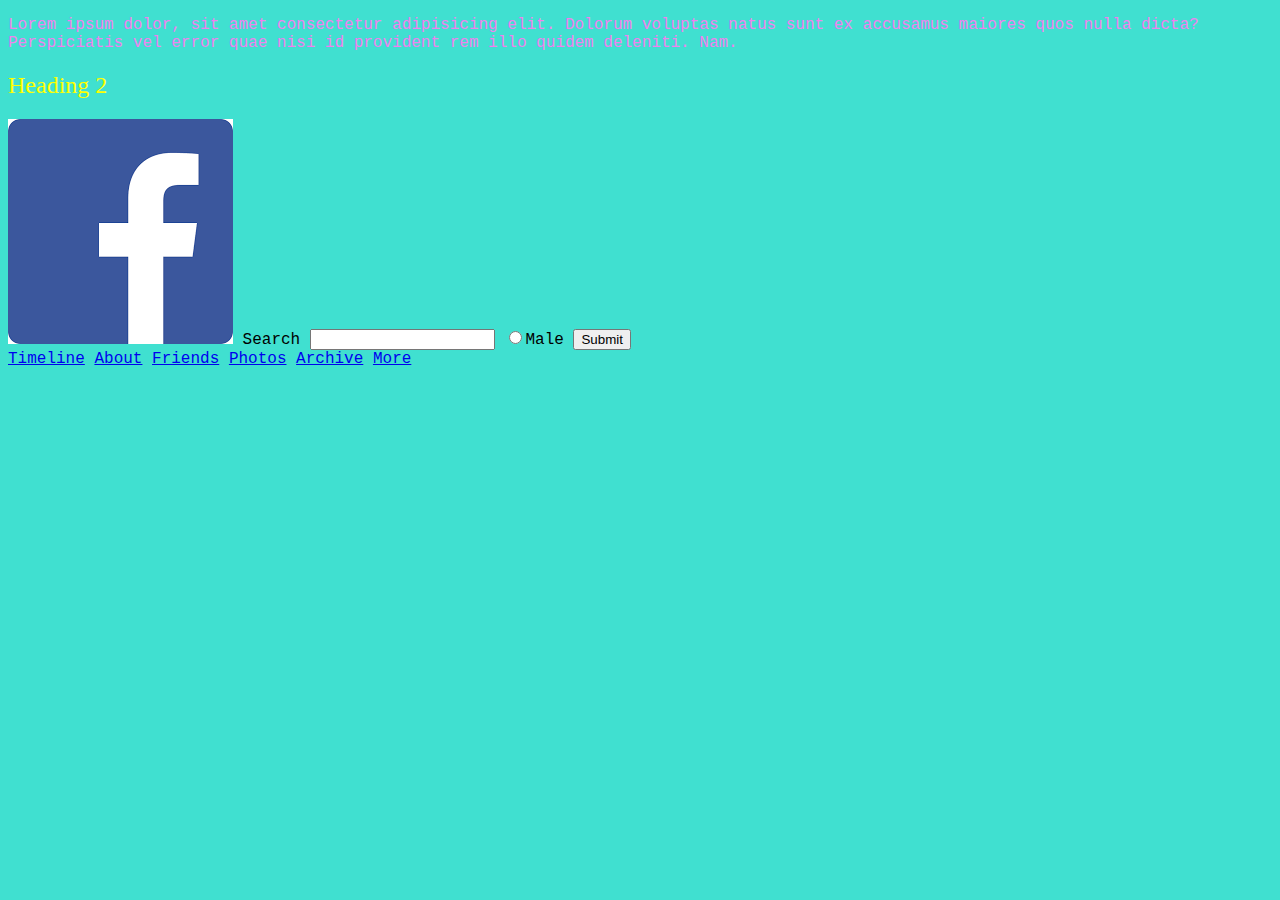
<file: index.html>
<!DOCTYPE html>
<html lang="en">
  <head>
    <meta charset="UTF-8" />
    <meta name="viewport" content="width=device-width, initial-scale=1.0" />
    <title>FACEMUX ! Phil Dioquino</title>
    <link rel="stylesheet" href="/css/style.css" />
    <link rel="stylesheet" href="/css/style.css" />
    
    <title>Hello World</title>

    <style>
      h2 {
        color: yellow;
      }
    </style>
  </head>
  <body>
    <p></p>  
    <p class="exclusive">Lorem ipsum dolor, sit amet consectetur adipisicing elit. Dolorum voluptas natus sunt ex accusamus maiores quos nulla dicta? Perspiciatis vel error quae nisi id provident rem illo quidem deleniti. Nam.</p>  
    <h2 style=>Heading 2</h2>
    <img src="/images/fbicon.png" alt="FBIcon" />
    <label for="name">Search</label>
    <input type="" name="" id="" />
    <input type="radio" name="gender" value="Male" />Male
    <button>Submit</button>

    <div id="main">
      <div class="Header">
        <a href="/timeline.html">Timeline</a>
        <a href="/about.html">About</a>
        <a href="/friends.html">Friends</a>
        <a href="/photos.html">Photos</a>
        <a href="/archive.html">Archive</a>
        <a href="/more.html">More</a>
      </div>
    </div>
  </body>
</html>
</file>
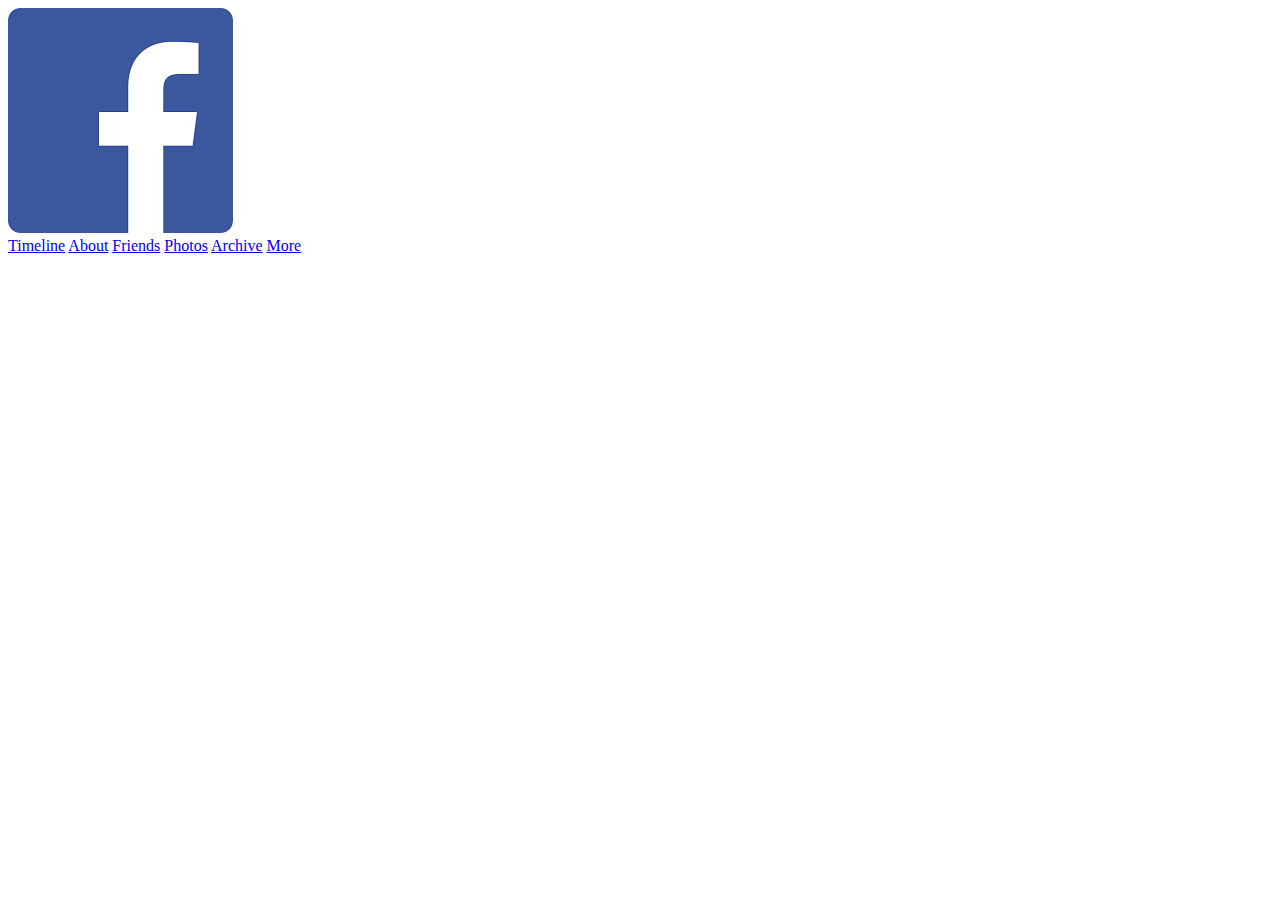
<file: about.html>
<!DOCTYPE html>
<html lang="en">
<head>
    <meta charset="UTF-8">
    <meta name="viewport" content="width=device-width, initial-scale=1.0">
    <title>FACEMUX ! ABOUT</title>
</head>
<body>   

    <img src="/images/fbicon.png" alt="FBIcon">

    <div id="main">
        

        <div class="Header">

            <a href="/timeline.html">Timeline</a>
            <a href="/about.html">About</a>
            <a href="/friends.html">Friends</a>
            <a href="/photos.html">Photos</a>
            <a href="/archive.html">Archive</a>
            <a href="/more.html">More</a>

        </div>




    </div>
</body>
</html>
</file>
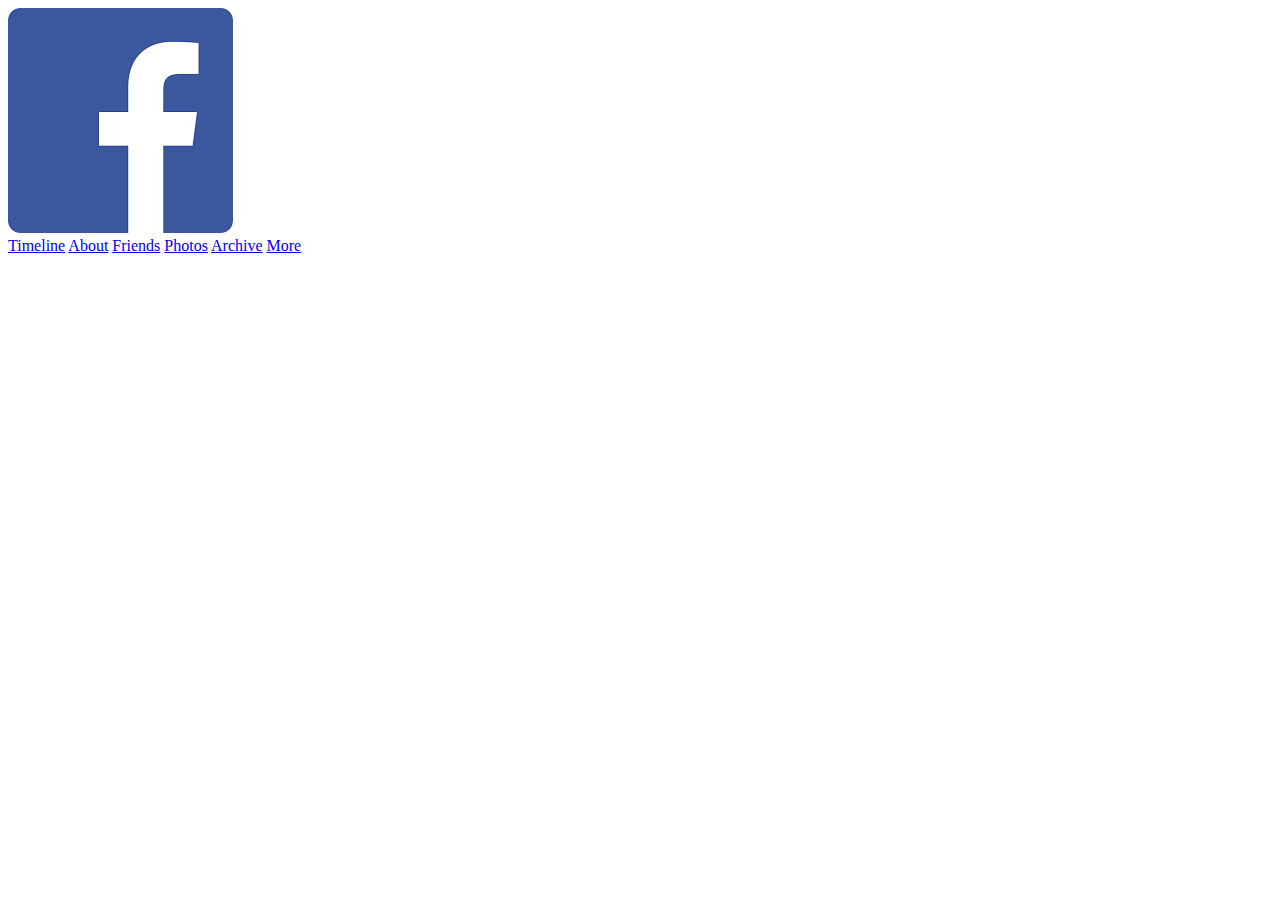
<file: archive.html>
<!DOCTYPE html>
<html lang="en">
<head>
    <meta charset="UTF-8">
    <meta name="viewport" content="width=device-width, initial-scale=1.0">
    <title>My Portfolio ! ARCHIVE</title>
</head>
<body>   

    <img src="/images/fbicon.png" alt="FBIcon">

    <div id="main">
        

        <div class="Header">

            <a href="/timeline.html">Timeline</a>
            <a href="/about.html">About</a>
            <a href="/friends.html">Friends</a>
            <a href="/photos.html">Photos</a>
            <a href="/archive.html">Archive</a>
            <a href="/more.html">More</a>

        </div>




    </div>
</body>
</html>
</file>
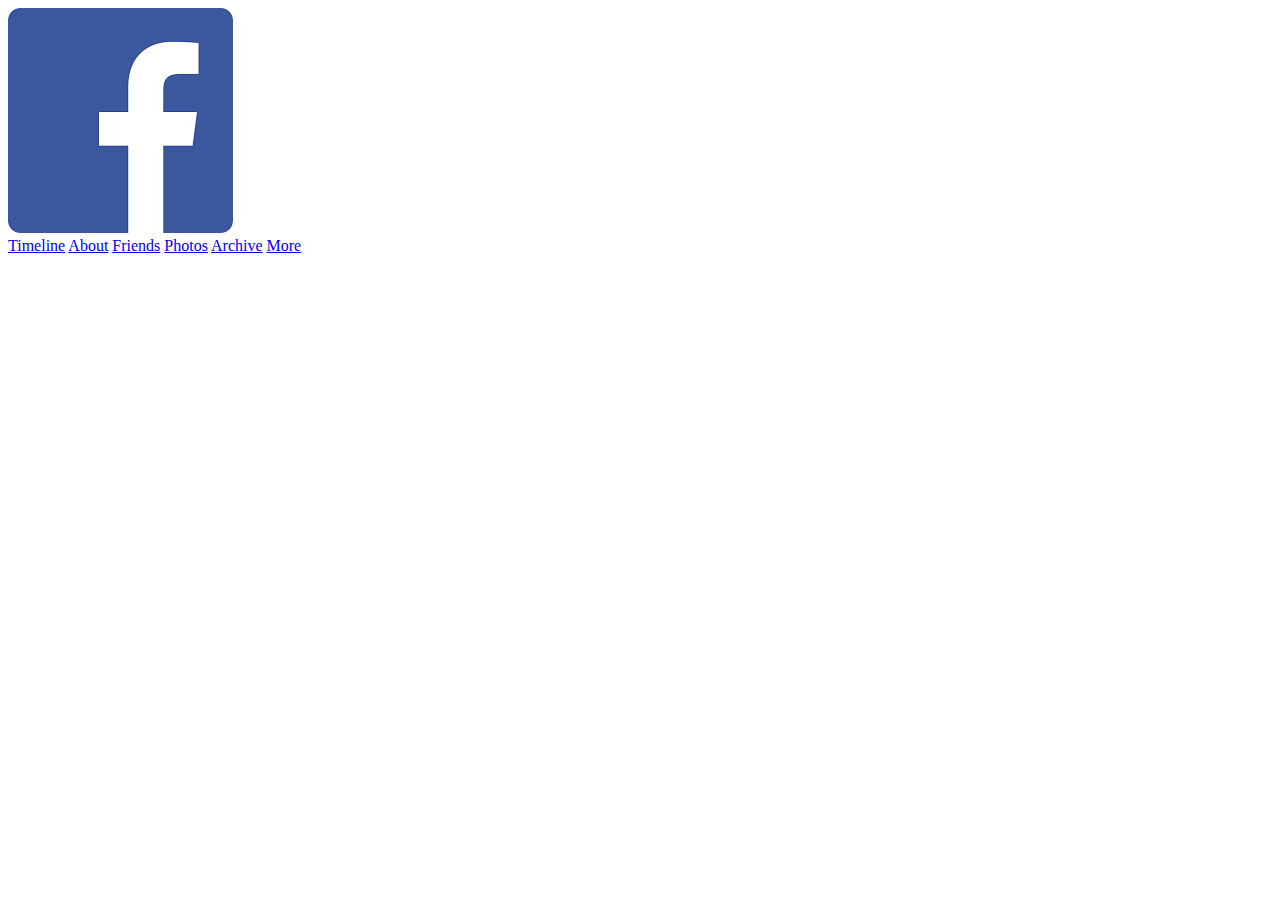
<file: friends.html>
<!DOCTYPE html>
<html lang="en">
<head>
    <meta charset="UTF-8">
    <meta name="viewport" content="width=device-width, initial-scale=1.0">
    <title>My Portfolio ! FRIENDS</title>
</head>
<body>   

    <img src="/images/fbicon.png" alt="FBIcon">

    <div id="main">
        

        <div class="Header">

            <a href="/timeline.html">Timeline</a>
            <a href="/about.html">About</a>
            <a href="/friends.html">Friends</a>
            <a href="/photos.html">Photos</a>
            <a href="/archive.html">Archive</a>
            <a href="/more.html">More</a>

        </div>




    </div>
</body>
</html>
</file>
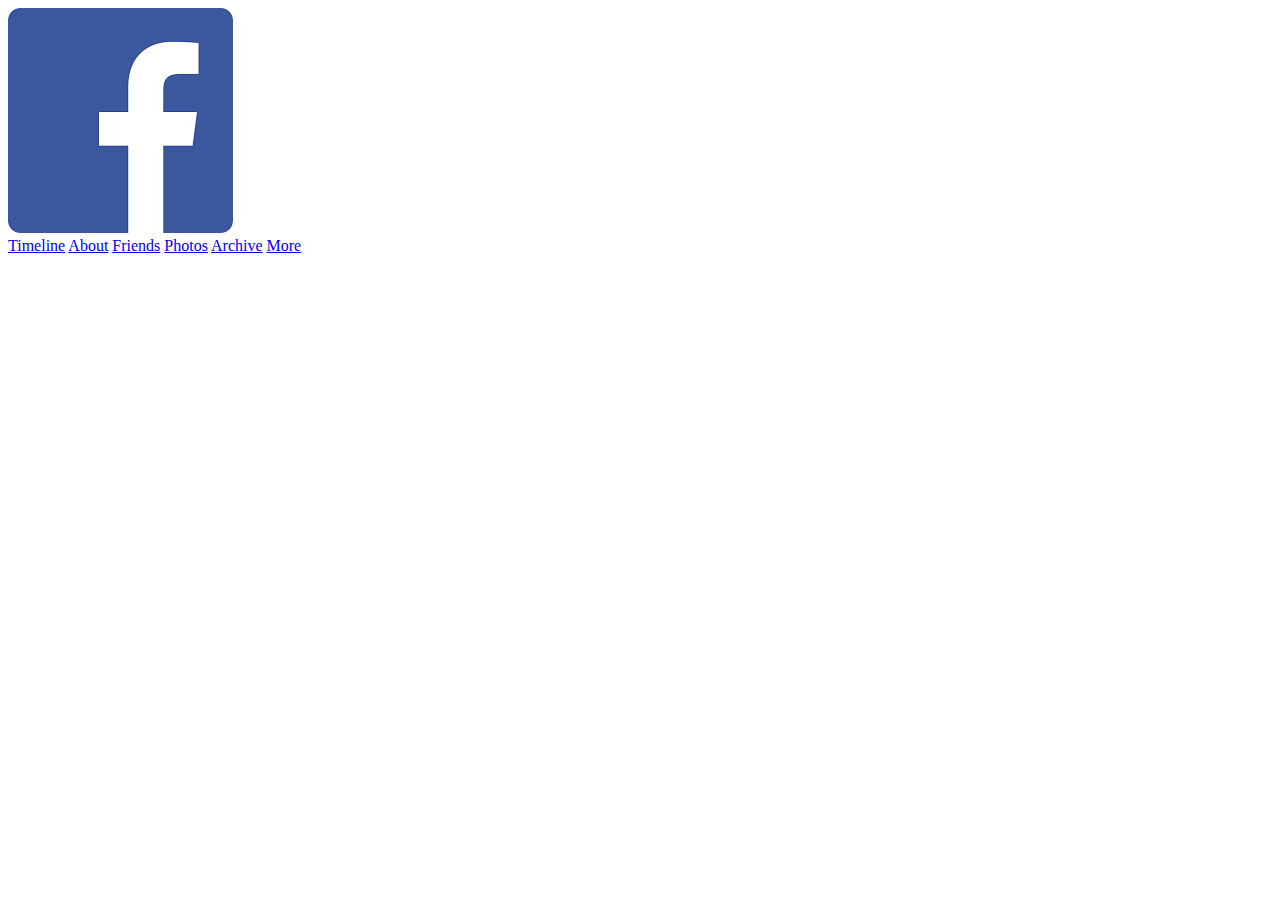
<file: more.html>
<!DOCTYPE html>
<html lang="en">
<head>
    <meta charset="UTF-8">
    <meta name="viewport" content="width=device-width, initial-scale=1.0">
    <title>My Portfolio ! MORE</title>
</head>
<body>   

    <img src="/images/fbicon.png" alt="FBIcon">

    <div id="main">
        

        <div class="Header">

            <a href="/timeline.html">Timeline</a>
            <a href="/about.html">About</a>
            <a href="/friends.html">Friends</a>
            <a href="/photos.html">Photos</a>
            <a href="/archive.html">Archive</a>
            <a href="/more.html">More</a>

        </div>




    </div>
</body>
</html>
</file>
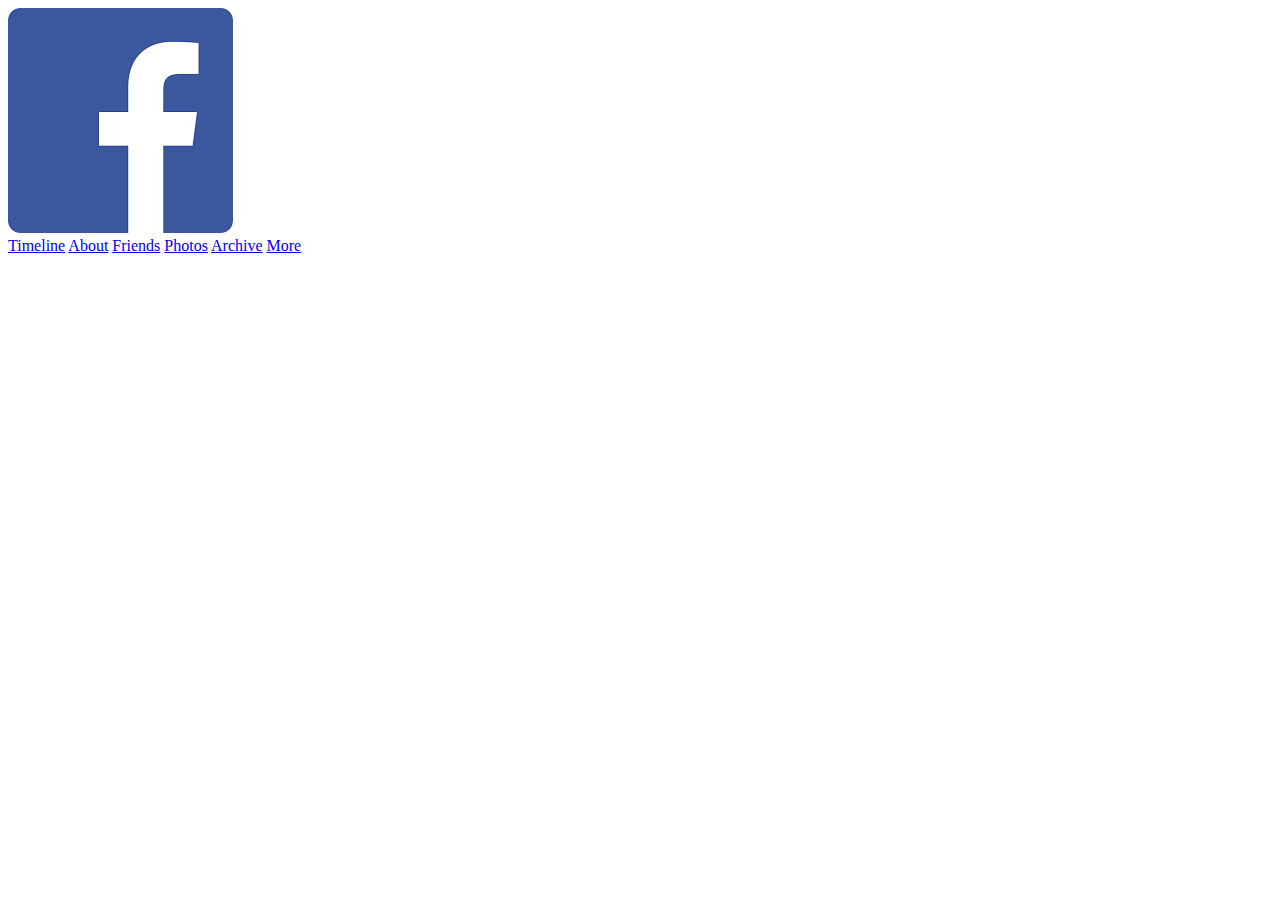
<file: photos.html>
<!DOCTYPE html>
<html lang="en">
<head>
    <meta charset="UTF-8">
    <meta name="viewport" content="width=device-width, initial-scale=1.0">
    <title>My Portfolio ! PHOTOS</title>
</head>
<body>   

    <img src="/images/fbicon.png" alt="FBIcon">

    <div id="main">
        

        <div class="Header">

            <a href="/timeline.html">Timeline</a>
            <a href="/about.html">About</a>
            <a href="/friends.html">Friends</a>
            <a href="/photos.html">Photos</a>
            <a href="/archive.html">Archive</a>
            <a href="/more.html">More</a>

        </div>




    </div>
</body>
</html>
</file>
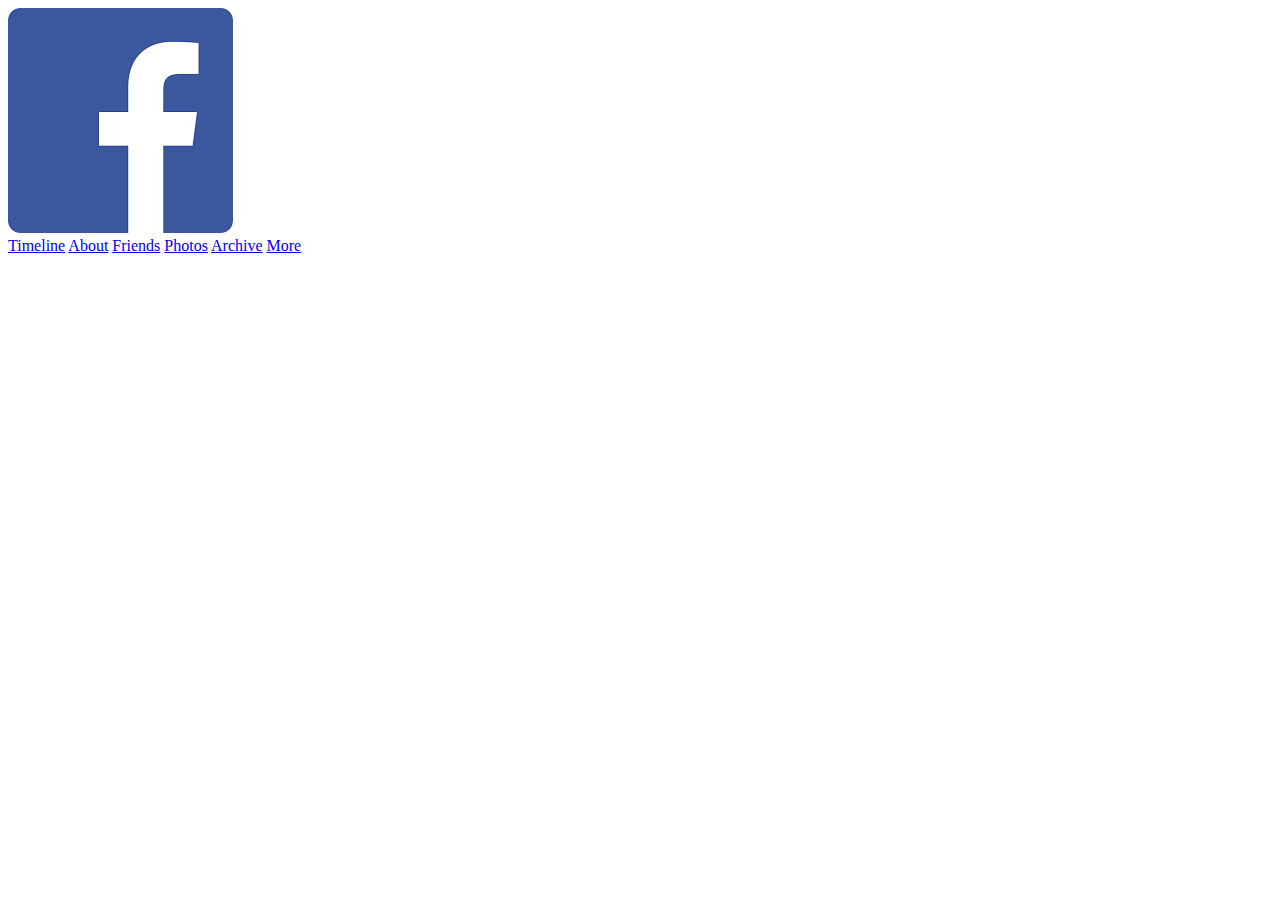
<file: timeline.html>
<!DOCTYPE html>
<html lang="en">
<head>
    <meta charset="UTF-8">
    <meta name="viewport" content="width=device-width, initial-scale=1.0">
    <title>My Portfolio ! TIMELINE</title>
</head>
<body>   

    <img src="/images/fbicon.png" alt="FBIcon">

    <div id="main">
        

        <div class="Header">

            <a href="/timeline.html">Timeline</a>
            <a href="/about.html">About</a>
            <a href="/friends.html">Friends</a>
            <a href="/photos.html">Photos</a>
            <a href="/archive.html">Archive</a>
            <a href="/more.html">More</a>

        </div>




    </div>
</body>
</html>
</file>
<file: css/style.css>
h2 {
  color: blue;
  font-family: Cambria, Cochin, Georgia, Times, "Times New Roman", serif;
  font-weight: 20;
}

#aboutme {
  color: yellowgreen;
}

p.exclusive {
  color: violet;
}

body {
  font-family: "Courier New", Courier, monospace;
  background-color: turquoise;
}

div.second > p.thisonly {
}

/*
Mas priority na sundan ni h2 ung inline, internal bago ang external

raleway font

Shortcuts
fn for fonts
colors rgb  or type# to black or hexadecimal


search color hunt
search google fonts raleway 


signup github
w3c validator
*/
</file>
